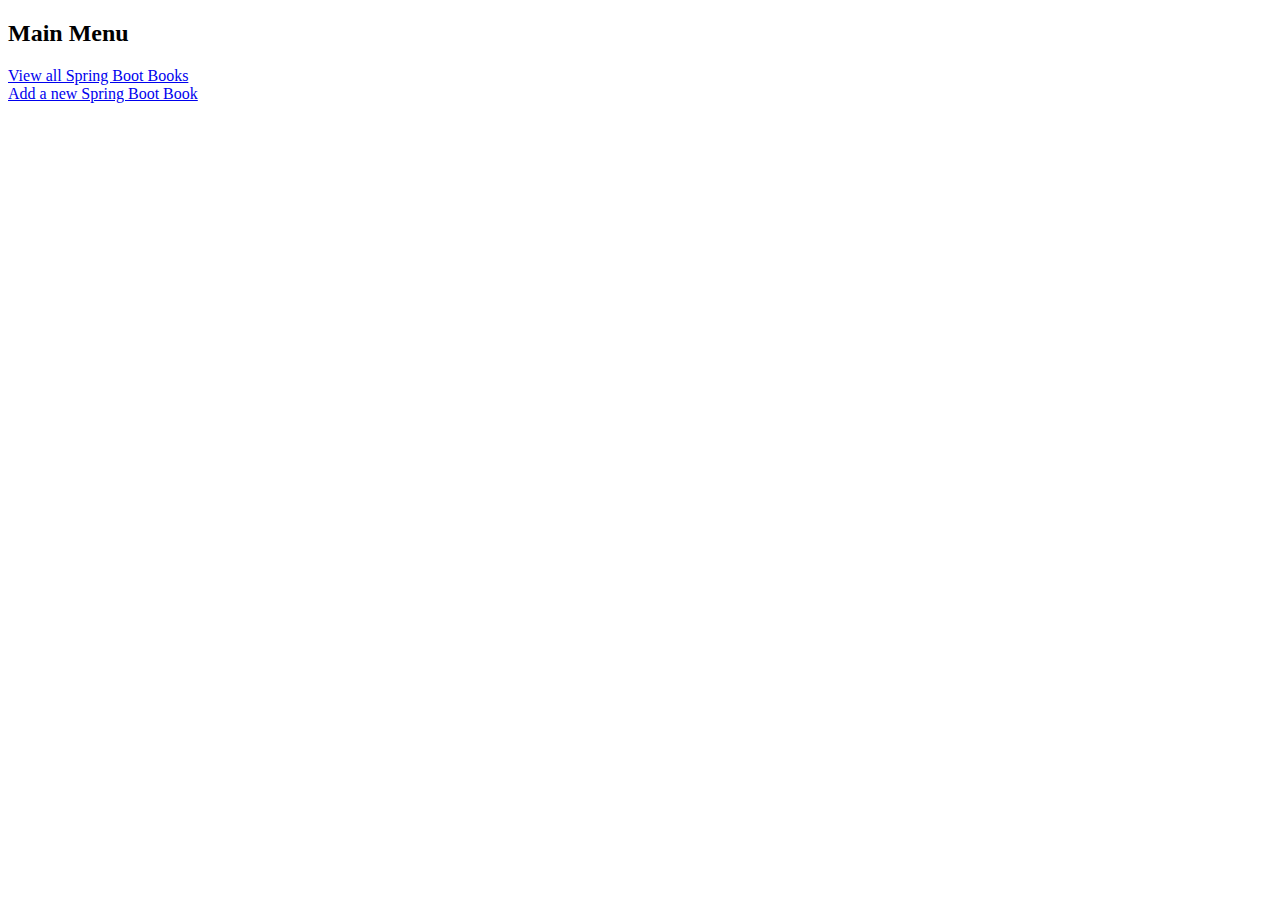
<file: target/classes/static/index.html>
<!DOCTYPE html>
<html xmlns:th="http://www.thymeleaf.org" lang="en">
<head>
<meta charset="UTF-8">
<title>Spring Boot Books</title>
<link th:href="@{/styles.css}" rel="stylesheet" />
</head>
<body>
	<h2>Main Menu</h2>
		<a href="viewAll">View all Spring Boot Books</a><br/>
		<a href="inputBook">Add a new Spring Boot Book</a>
</body>
</html>
</file>
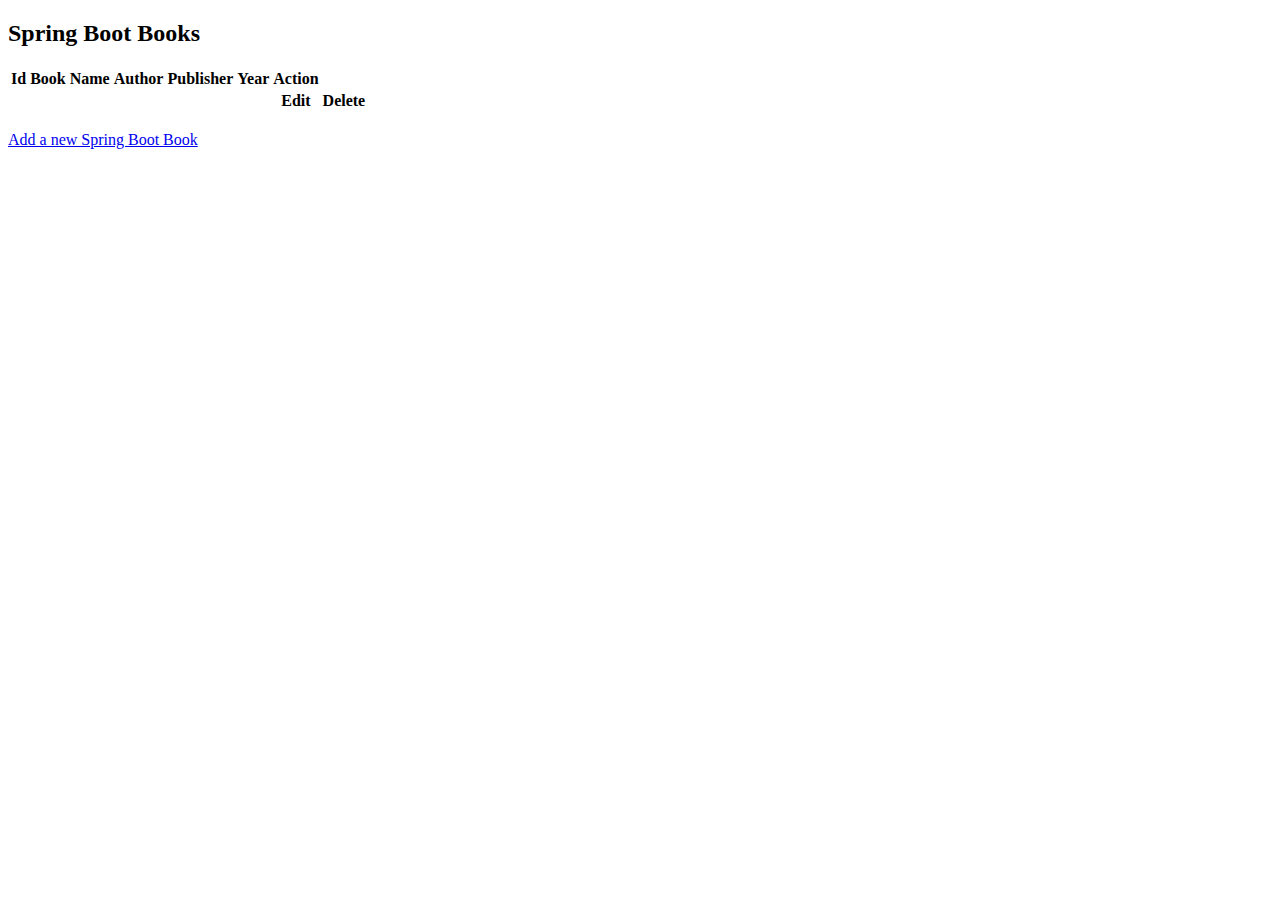
<file: target/classes/templates/books.html>
<!DOCTYPE html>
<html xmlns:th="http://www.thymeleaf.org" lang="en">
<head>
    <meta charset="UTF-8">
    <title>Spring Boot Books</title>
    <link th:href="@{/styles.css}" rel="stylesheet" />
</head>
<body>
<h2>Spring Boot Books</h2>
<form>
    <table>
        <tr>
            <th class="id">Id</th>
            <th class="name">Book Name</th>
            <th class="author">Author</th>
            <th class="publ">Publisher</th>
            <th class="date">Year</th>
            <th class="action" th:colspan="2">Action</th>
        </tr>
        <tr th:each="book : ${books}">
            <th th:class="id"     th:text="${book.id}"></th>
            <th th:class="name"   th:text="${book.name}"></th>
            <th th:class="author" th:text="${book.author}"></th>
            <th th:class="publ"   th:text="${book.publisher}"></th>
            <th th:class="date"   th:text="${book.pubDate}"></th>
            <th th:class="action"><a th:href="@{/edit/{id}(id=${book.id})}">Edit</a></th>
            <th th:class="action"><a th:href="@{/delete/{id}(id=${book.id})}">Delete</a></th>
        </tr>
    </table>
</form>
<br/>
<a href="../inputBook">Add a new Spring Boot Book</a>

</body>
</html>
</file>
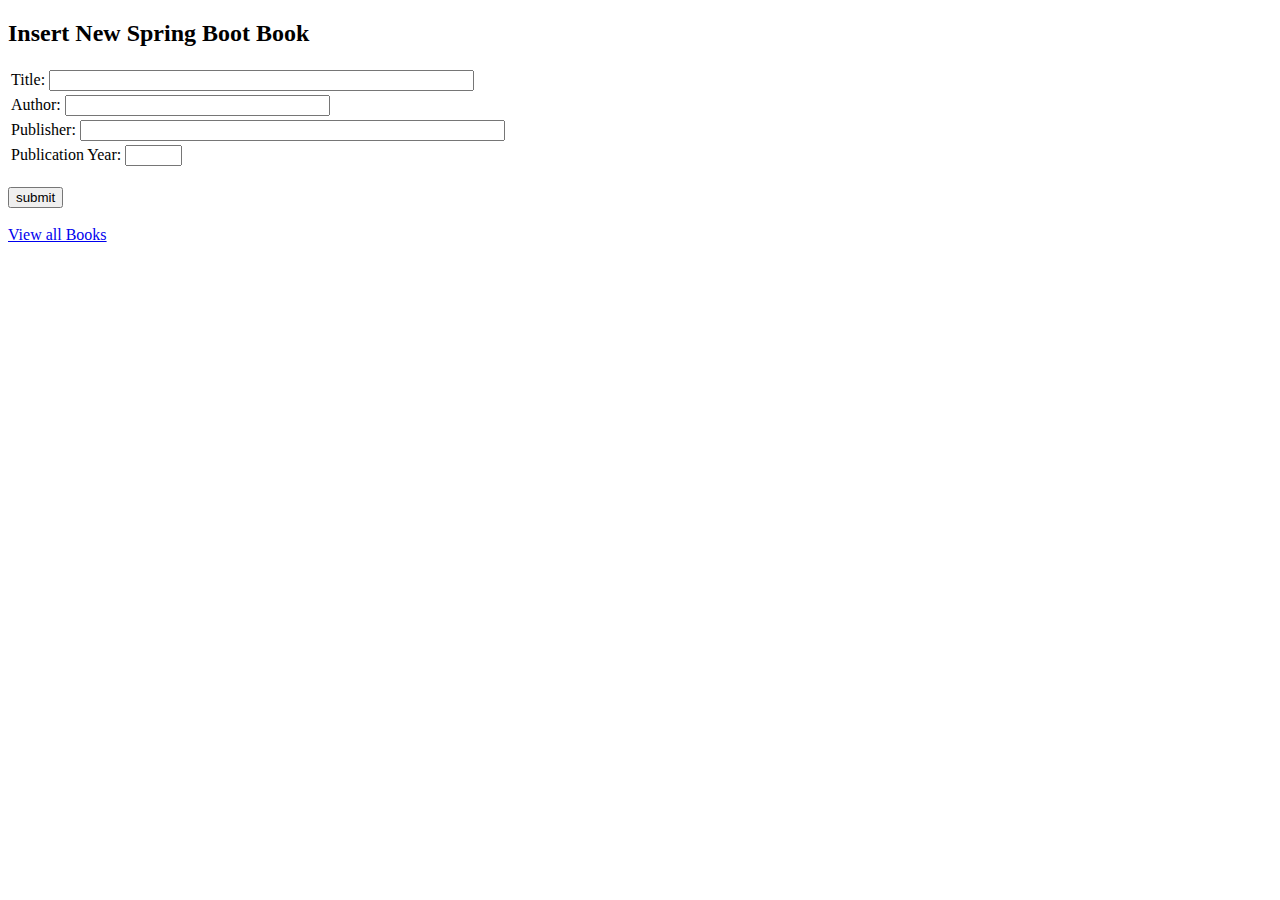
<file: target/classes/templates/input.html>
<!DOCTYPE html>
<html xmlns:th="http://www.thymeleaf.org" lang="en">
<head>
<meta charset="UTF-8">
<title>Insert a new Spring Boot Book</title>
<link th:href="@{/styles.css}" rel="stylesheet" />
</head>
<body>
	<h2>Insert New Spring Boot Book</h2>
	<form th:object="${newBook}" th:action="@{/update/{id}(id=${newBook.id})}" method='POST'>
		<table>
			<tr><td>
				<label for="name">Title: </label><input id="name" name="name" size="50" th:field="*{name}"><br/>
			</td></tr>
			<tr><td>
				<label for="author">Author: </label><input id="author" name="author" size="30" th:field="*{author}"><br/>
			</td></tr>
			<tr><td>
				<label for="publ">Publisher: </label><input id="publ" name="publisher" size="50" th:field="*{publisher}"><br/>
			</td></tr>
			<tr><td>
				<label for="year">Publication Year: </label><input id="year" name="pubDate" size="4" th:field="*{pubDate}"><br/>
			</td></tr>
		</table>
		<br />
		<input name="submit" type="submit" value="submit" />
	</form>
	<br/>
	<a href="../viewAll">View all Books</a>
</body>
</html>
</file>
